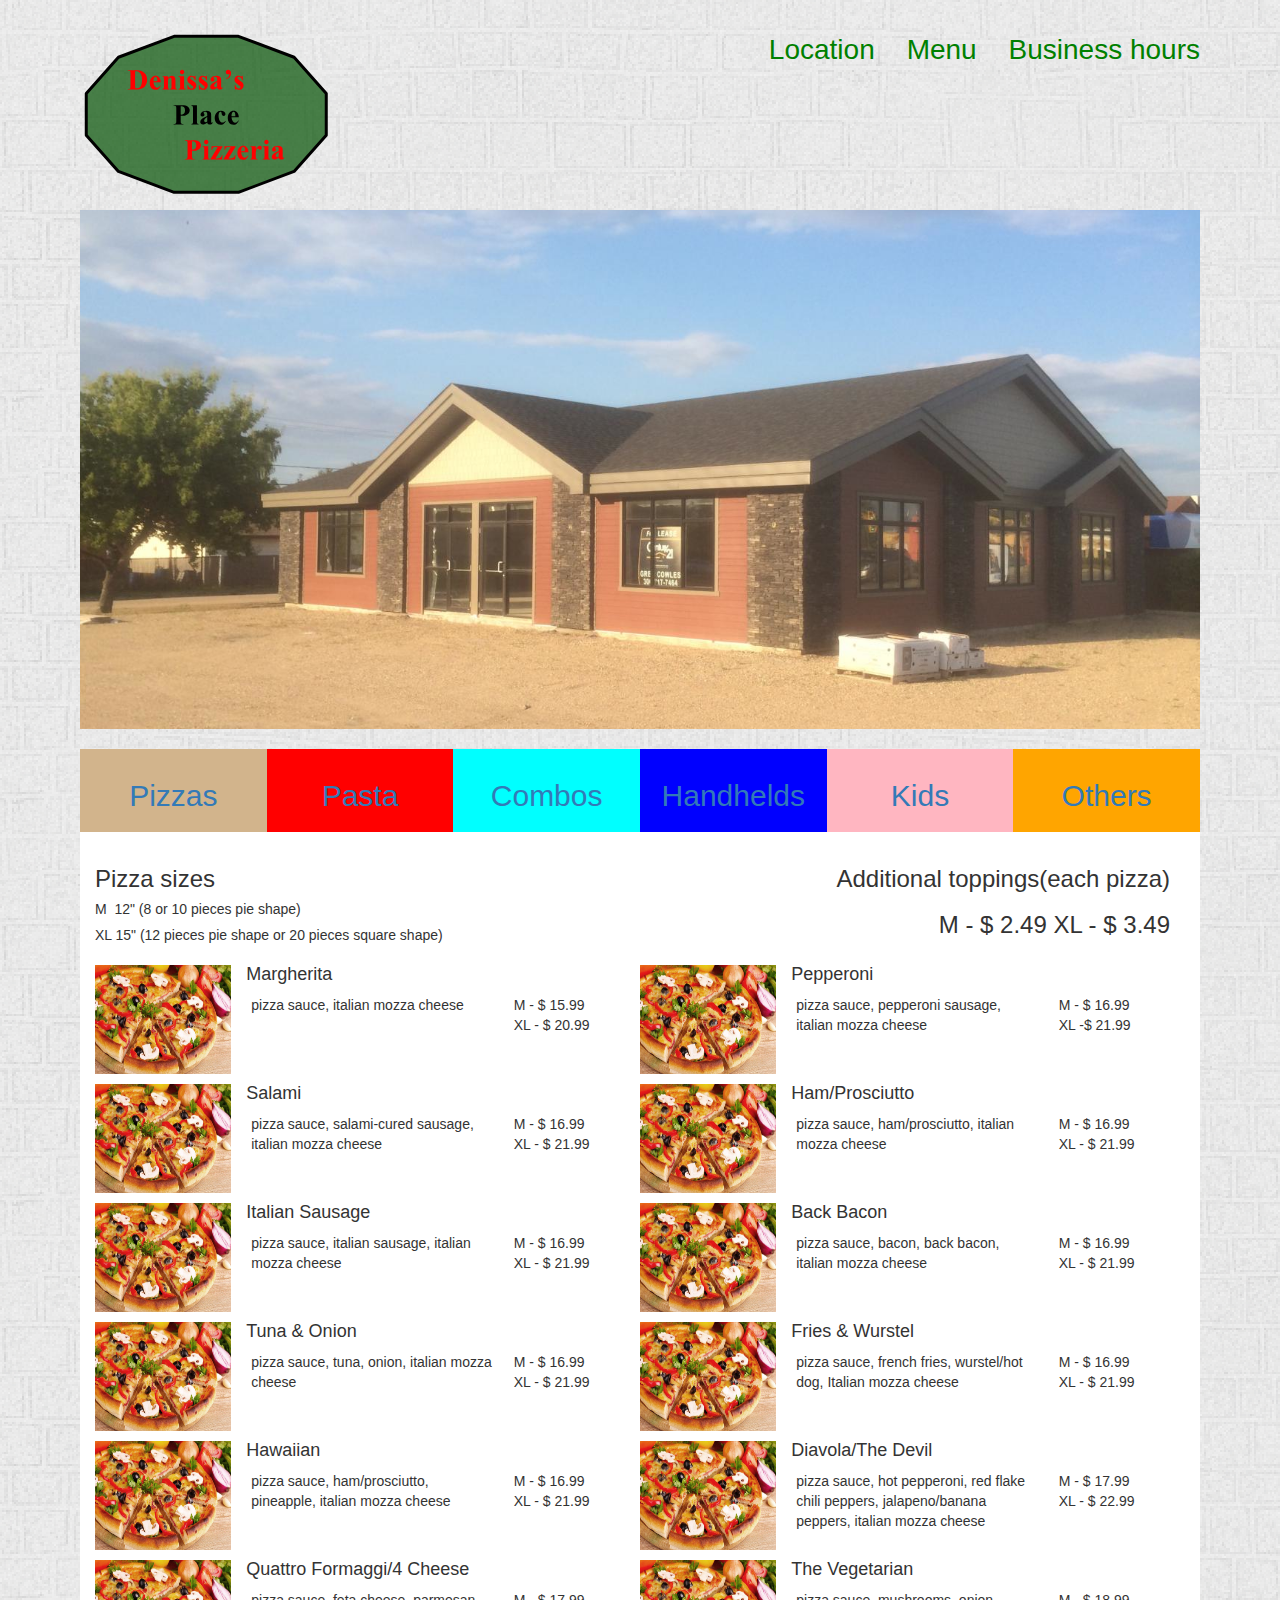
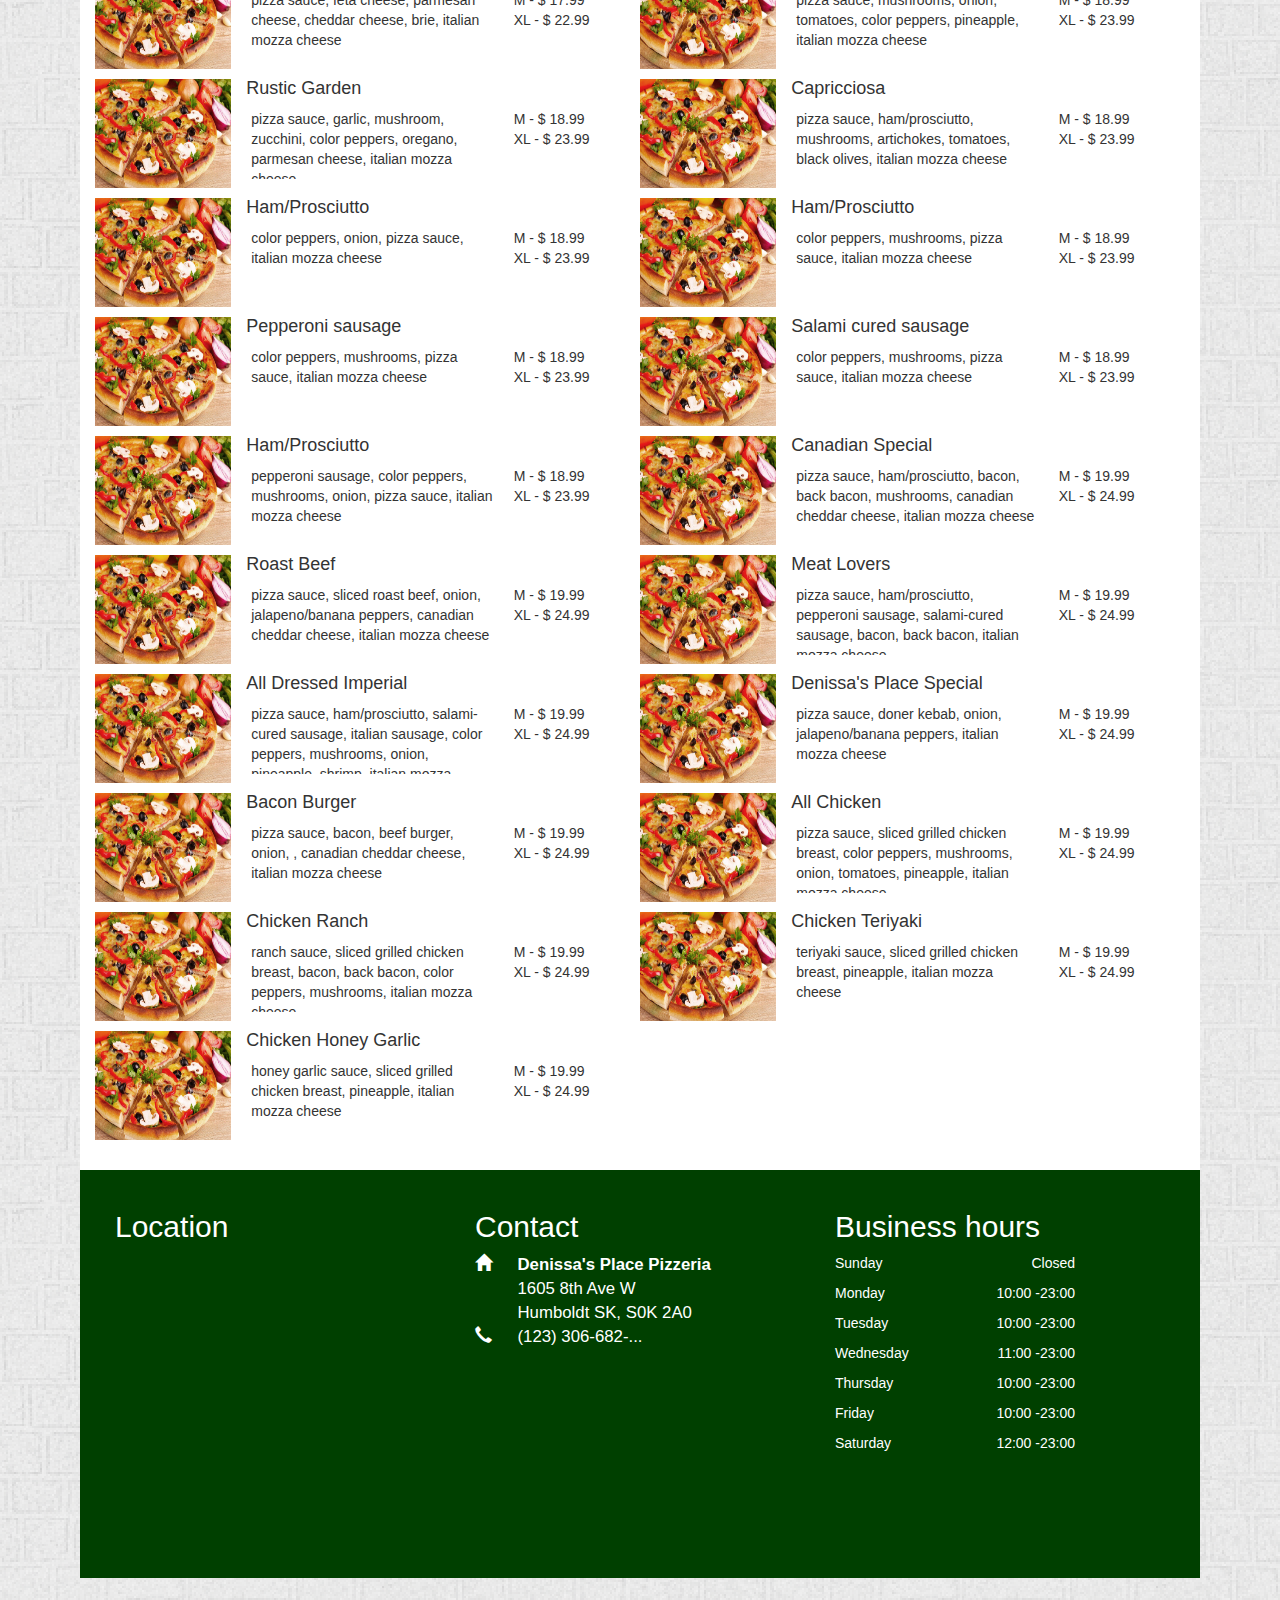
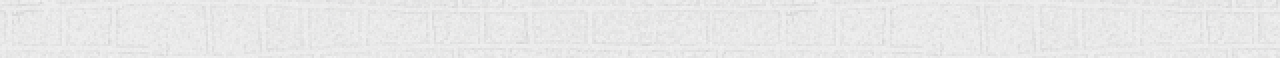
<file: index.html>
<!DOCTYPE html>
<html>
<head>
  <title>Denissa's Pizzeria</title>
  <!-- Latest compiled and minified CSS -->
  <link rel="stylesheet" href="https://maxcdn.bootstrapcdn.com/bootstrap/3.3.1/css/bootstrap.min.css">

  <link rel="stylesheet" type="text/css" href="style.css">

</head>
<body>
  <header>
    <img src="logo.svg">
    <ul>
      <li>
        <a href="#location">Location</a>
      </li>
      <li>
        <a href="#menu">Menu</a>
      </li>
      <li>
        <a href="#hours">Business hours</a>
      </li>
    </ul>
    <img class="main" src='restaurant.png'></img>
  </header>
      <a name='menu'></a>

  <div class='menu-panel' role="tabpanel">

      <!-- Nav tabs -->
      <ul class="nav nav-tabs row" role="tablist">
        <li id='pizza-tab' class='col-md-2' role="presentation" class="active">
          <a href="#pizza" aria-controls="pizza" role="tab" data-toggle="tab">
            <h2>Pizzas</h2>
          </a>
        </li>
        <li id='pasta-tab' class='col-md-2' role="presentation">
          <a href="#pasta" aria-controls="pasta" role="tab" data-toggle="tab">
            <h2>Pasta</h2>
          </a>
        </li>
        <li id='combo-tab' class='col-md-2' role="presentation">
          <a href="#combos" aria-controls="combos" role="tab" data-toggle="tab">
            <h2>Combos</h2>
          </a>
        </li>
        <li id='burger-tab' class='col-md-2' role="presentation">
          <a href="#burgers" aria-controls="burgers" role="tab" data-toggle="tab">
            <h2>Handhelds</h2>
          </a>
        </li>
        <li id='kids-tab' class='col-md-2' role="presentation">
          <a href="#kids" aria-controls="kids" role="tab" data-toggle="tab">
            <h2>Kids</h2>
          </a>
        </li>
        <li id='others-tab' class='col-md-2' role="presentation">
          <a href="#others" aria-controls="others" role="tab" data-toggle="tab">
            <h2>Others</h2>
          </a>
        </li>
      </ul>

      <!-- Tab panes -->
      <div class="tab-content row">
        <div role="tabpanel" class="tab-pane active" id="pizza">
          <div class="col-md-6">
            <h3 class='pizza-size'>Pizza sizes</h3>
            <h5>M&nbsp; 12" (8 or 10 pieces pie shape)</h5>
            <h5>XL 15" (12 pieces pie shape or 20 pieces square shape)</h5>
          </div>
          <div class="col-md-6 toppings-extra">

            <div class="food-description col-md-9 col-md-offset-3">
              <h3>Additional toppings(each pizza)</h3>
              <h3> M - $ 2.49 XL - $ 3.49</h3>
            </div>
          </div>

          <div class="col-md-6">
            <img class='list-food-img col-md-3' src="pizza.jpeg">
            <div class="food-description col-md-9">
              <h4>Margherita </h4>
                <p class="ingredients col-md-8">pizza sauce, italian mozza cheese</p>
              <p class='prices col-md-4'>M - $ 15.99<br /> XL - $ 20.99</p>
            </div>
          </div>
          <div class="col-md-6">
            <img class='list-food-img col-md-3' src="pizza.jpeg">
            <div class="food-description col-md-9">
              <h4>Pepperoni </h4>
                <p class="ingredients col-md-8">pizza sauce, pepperoni sausage, italian mozza cheese</p>
                <p class='prices col-md-4'>M - $ 16.99<br />XL -$ 21.99</p>
            </div>
          </div>
          <div class="col-md-6">
            <img class='list-food-img col-md-3' src="pizza.jpeg">
            <div class="food-description col-md-9">
              <h4>Salami </h4>
                <p class="ingredients col-md-8">pizza sauce, salami-cured sausage, italian mozza cheese</p>
                <p class='prices col-md-4'>M - $ 16.99<br /> XL - $ 21.99</p>
            </div>
          </div>
          <div class="col-md-6">
            <img class='list-food-img col-md-3' src="pizza.jpeg">
            <div class="food-description col-md-9">
              <h4>Ham/Prosciutto </h4>
                <p class="ingredients col-md-8">pizza sauce, ham/prosciutto, italian mozza cheese</p>
                <p class='prices col-md-4'>M - $ 16.99<br /> XL - $ 21.99</p>
            </div>
          </div>
          <div class="col-md-6">
            <img class='list-food-img col-md-3' src="pizza.jpeg">
            <div class="food-description col-md-9">
              <h4>Italian Sausage </h4>
                <p class="ingredients col-md-8">pizza sauce, italian sausage, italian mozza cheese</p>
                <p class='prices col-md-4'>M - $ 16.99<br /> XL - $ 21.99</p>
            </div>
          </div>
          <div class="col-md-6">
            <img class='list-food-img col-md-3' src="pizza.jpeg">
            <div class="food-description col-md-9">
              <h4>Back Bacon </h4>
                <p class="ingredients col-md-8">pizza sauce, bacon, back bacon, italian mozza cheese</p>
                <p class='prices col-md-4'>M - $ 16.99<br /> XL - $ 21.99</p>
            </div>
          </div>
          <div class="col-md-6">
            <img class='list-food-img col-md-3' src="pizza.jpeg">
            <div class="food-description col-md-9">
              <h4>Tuna & Onion </h4>
                <p class="ingredients col-md-8">pizza sauce, tuna, onion, italian mozza cheese</p>
                <p class='prices col-md-4'>M - $ 16.99<br /> XL - $ 21.99</p>
            </div>
          </div>
          <div class="col-md-6">
            <img class='list-food-img col-md-3' src="pizza.jpeg">
            <div class="food-description col-md-9">
              <h4>Fries & Wurstel </h4>
                <p class="ingredients col-md-8">pizza sauce, french fries, wurstel/hot dog, Italian mozza cheese</p>
                <p class='prices col-md-4'>M - $ 16.99<br /> XL - $ 21.99</p>
            </div>
          </div>
          <div class="col-md-6">
            <img class='list-food-img col-md-3' src="pizza.jpeg">
            <div class="food-description col-md-9">
              <h4>Hawaiian </h4>
                <p class="ingredients col-md-8">pizza sauce, ham/prosciutto, pineapple, italian mozza cheese</p>
                <p class='prices col-md-4'>M - $ 16.99<br /> XL - $ 21.99</p>
            </div>
          </div>
          <div class="col-md-6">
            <img class='list-food-img col-md-3' src="pizza.jpeg">
            <div class="food-description col-md-9">
              <h4>Diavola/The Devil </h4>
                <p class="ingredients col-md-8">pizza sauce, hot pepperoni, red flake chili peppers, jalapeno/banana peppers, italian mozza cheese</p>
                <p class='prices col-md-4'>M - $ 17.99<br /> XL - $ 22.99</p>
            </div>
          </div>
          <div class="col-md-6">
            <img class='list-food-img col-md-3' src="pizza.jpeg">
            <div class="food-description col-md-9">
              <h4>Quattro Formaggi/4 Cheese </h4>
                <p class="ingredients col-md-8">pizza sauce, feta cheese, parmesan cheese, cheddar cheese, brie, italian mozza cheese</p>
                <p class='prices col-md-4'>M - $ 17.99<br /> XL - $ 22.99</p>
            </div>
          </div>
          <div class="col-md-6">
            <img class='list-food-img col-md-3' src="pizza.jpeg">
            <div class="food-description col-md-9">
              <h4>The Vegetarian </h4>
                <p class="ingredients col-md-8">pizza sauce, mushrooms, onion, tomatoes, color peppers, pineapple, italian mozza cheese</p>
                <p class='prices col-md-4'>M - $ 18.99<br /> XL - $ 23.99</p>
            </div>
          </div>
          <div class="col-md-6">
            <img class='list-food-img col-md-3' src="pizza.jpeg">
            <div class="food-description col-md-9">
              <h4>Rustic Garden </h4>
                <p class="ingredients col-md-8">pizza sauce, garlic, mushroom, zucchini, color peppers, oregano, parmesan cheese, italian mozza cheese</p>
                <p class='prices col-md-4'>M - $ 18.99<br /> XL - $ 23.99</p>
            </div>
          </div>
          <div class="col-md-6">
            <img class='list-food-img col-md-3' src="pizza.jpeg">
            <div class="food-description col-md-9">
              <h4>Capricciosa </h4>
                <p class="ingredients col-md-8">pizza sauce, ham/prosciutto, mushrooms, artichokes, tomatoes, black olives, italian mozza cheese</p>
                <p class='prices col-md-4'>M - $ 18.99<br /> XL - $ 23.99</p>
            </div>
          </div>
          <div class="col-md-6">
            <img class='list-food-img col-md-3' src="pizza.jpeg">
            <div class="food-description col-md-9">
              <h4>Ham/Prosciutto </h4>
              <p class="ingredients col-md-8"> color peppers, onion, pizza sauce, italian mozza cheese</p>
                <p class='prices col-md-4'>M - $ 18.99<br /> XL - $ 23.99</p>
            </div>
          </div>
          <div class="col-md-6">
            <img class='list-food-img col-md-3' src="pizza.jpeg">
            <div class="food-description col-md-9">
              <h4>Ham/Prosciutto</h4>
                <p class="ingredients col-md-8"> color peppers, mushrooms, pizza sauce, italian mozza cheese</p>
                <p class='prices col-md-4'>M - $ 18.99<br /> XL - $ 23.99</p>
            </div>
          </div>
          <div class="col-md-6">
            <img class='list-food-img col-md-3' src="pizza.jpeg">
            <div class="food-description col-md-9">
              <h4>Pepperoni sausage</h4>
                <p class="ingredients col-md-8"> color peppers, mushrooms, pizza sauce, italian mozza cheese</p>
                <p class='prices col-md-4'>M - $ 18.99<br /> XL - $ 23.99</p>
            </div>
          </div>
          <div class="col-md-6">
            <img class='list-food-img col-md-3' src="pizza.jpeg">
            <div class="food-description col-md-9">
              <h4>Salami cured sausage</h4>
                <p class="ingredients col-md-8"> color peppers, mushrooms, pizza sauce, italian mozza cheese</p>
                <p class='prices col-md-4'>M - $ 18.99<br /> XL - $ 23.99</p>
            </div>
          </div>
          <div class="col-md-6">
            <img class='list-food-img col-md-3' src="pizza.jpeg">
            <div class="food-description col-md-9">
              <h4>Ham/Prosciutto</h4>
                <p class="ingredients col-md-8"> pepperoni sausage, color peppers, mushrooms, onion, pizza sauce, italian mozza cheese</p>
                <p class='prices col-md-4'>M - $ 18.99<br /> XL - $ 23.99</p>
            </div>
          </div>
          <div class="col-md-6">
            <img class='list-food-img col-md-3' src="pizza.jpeg">
            <div class="food-description col-md-9">
              <h4>Canadian Special </h4>
                <p class="ingredients col-md-8">pizza sauce, ham/prosciutto, bacon, back bacon, mushrooms, canadian cheddar cheese, italian mozza cheese</p>
                <p class='prices col-md-4'>M - $ 19.99<br /> XL - $ 24.99</p>
            </div>
          </div>
          <div class="col-md-6">
            <img class='list-food-img col-md-3' src="pizza.jpeg">
            <div class="food-description col-md-9">
              <h4>Roast Beef </h4>
                <p class="ingredients col-md-8">pizza sauce, sliced roast beef, onion, jalapeno/banana peppers, canadian cheddar cheese, italian mozza cheese</p>
                <p class='prices col-md-4'>M - $ 19.99<br /> XL - $ 24.99</p>
            </div>
          </div>
          <div class="col-md-6">
            <img class='list-food-img col-md-3' src="pizza.jpeg">
            <div class="food-description col-md-9">
              <h4>Meat Lovers </h4>
                <p class="ingredients col-md-8">pizza sauce, ham/prosciutto, pepperoni sausage, salami-cured sausage, bacon, back bacon, italian mozza cheese</p>
                <p class='prices col-md-4'>M - $ 19.99<br /> XL - $ 24.99</p>
            </div>
          </div>
          <div class="col-md-6">
            <img class='list-food-img col-md-3' src="pizza.jpeg">
            <div class="food-description col-md-9">
              <h4>All Dressed Imperial </h4>
                <p class="ingredients col-md-8">pizza sauce, ham/prosciutto, salami-cured sausage, italian sausage, color peppers, mushrooms, onion, pineapple, shrimp, italian mozza cheese</p>
                <p class='prices col-md-4'>M - $ 19.99<br /> XL - $ 24.99</p>
            </div>
          </div>
          <div class="col-md-6">
            <img class='list-food-img col-md-3' src="pizza.jpeg">
            <div class="food-description col-md-9">
              <h4>Denissa's Place Special </h4>
                <p class="ingredients col-md-8">pizza sauce, doner kebab, onion, jalapeno/banana peppers, italian mozza cheese</p>
                <p class='prices col-md-4'>M - $ 19.99<br /> XL - $ 24.99</p>
            </div>
          </div>
          <div class="col-md-6">
            <img class='list-food-img col-md-3' src="pizza.jpeg">
            <div class="food-description col-md-9">
              <h4>Bacon Burger </h4>
                <p class="ingredients col-md-8">pizza sauce, bacon, beef burger, onion, , canadian cheddar cheese, italian mozza cheese</p>
                <p class='prices col-md-4'>M - $ 19.99<br /> XL - $ 24.99</p>
            </div>
          </div>
          <div class="col-md-6">
            <img class='list-food-img col-md-3' src="pizza.jpeg">
            <div class="food-description col-md-9">
              <h4>All Chicken </h4>
                <p class="ingredients col-md-8">pizza sauce, sliced grilled chicken breast, color peppers, mushrooms, onion, tomatoes, pineapple, italian mozza cheese</p>
                <p class='prices col-md-4'>M - $ 19.99<br /> XL - $ 24.99</p>
            </div>
          </div>
          <div class="col-md-6">
            <img class='list-food-img col-md-3' src="pizza.jpeg">
            <div class="food-description col-md-9">
              <h4>Chicken Ranch </h4>
                <p class="ingredients col-md-8">ranch sauce, sliced grilled chicken breast, bacon, back bacon, color peppers, mushrooms, italian mozza cheese</p>
                <p class='prices col-md-4'>M - $ 19.99<br /> XL - $ 24.99</p>
            </div>
          </div>
          <div class="col-md-6">
            <img class='list-food-img col-md-3' src="pizza.jpeg">
            <div class="food-description col-md-9">
              <h4>Chicken Teriyaki </h4>
                <p class="ingredients col-md-8">teriyaki sauce, sliced grilled chicken breast, pineapple, italian mozza cheese</p>
                <p class='prices col-md-4'>M - $ 19.99<br /> XL - $ 24.99</p>
            </div>
          </div>
          <div class="col-md-6">
            <img class='list-food-img col-md-3' src="pizza.jpeg">
            <div class="food-description col-md-9">
              <h4>Chicken Honey Garlic </h4>
                <p class="ingredients col-md-8">honey garlic sauce, sliced grilled chicken breast, pineapple, italian mozza cheese</p>
                <p class='prices col-md-4'>M - $ 19.99<br /> XL - $ 24.99</p>
            </div>
          </div>
        </div>



        <div role="tabpanel" class="tab-pane no-columns" id="pasta">
          <div class="col-md-6">
            <h3 class='pizza-size'>Pasta sizes</h3>
            <h5>S for 1/2 people served with one garlic toast</h5>
            <h5>M for 2/4 people served with two garlic toasts</h5>
            <h5>L for 4/6 people served with four garlic toasts</h5>
          </div>
          <div class="col-md-6 toppings-extra">

            <div class="food-description col-md-9 col-md-offset-3">
              <h3>Optional topping chicken or shrimp:</h3>
              <h3>  S - $ 2.00     M - $ 3.00     L - $ 4.00</h3>
            </div>
          </div>
          <div class="col-md-12">
            <img class='list-food-img col-md-3' src="pizza2.jpeg">
            <div class="food-description col-md-9">
              <h4>Lasagna with Meat/Tomatoes Sauce  </h4>
              <p class="ingredients col-md-8">italian fresh lasagna noodle served with meat or tomatoes sauce, baked in the oven with italian mozza cheese</p>
              <p class='prices col-md-4'>S - $ 10.99<br/>M - $ 15.99<br/>L - $ 24.99</p>
            </div>
          </div>
          <div class="col-md-12">
            <img class='list-food-img col-md-3' src="pizza2.jpeg">
            <div class="food-description col-md-9">
              <h4>Spasagna with Meat/Tomatoes Sauce </h4>
              <p class="ingredients col-md-8">italian spaghetti noodle served with meat or tomatoes sauce, baked in the oven with italian mozza cheese</p>
              <p class='prices col-md-4'>S - $ 10.99<br/>M - $ 15.99<br/>L - $ 24.99</p>
            </div>
          </div>
          <div class="col-md-12">
            <img class='list-food-img col-md-3' src="pizza2.jpeg">
            <div class="food-description col-md-9">
              <h4>Lasagna a la Bolognese </h4>
              <p class="ingredients col-md-8">italian fresh noodle served with meat sauce a la Bolognese, baked in the oven with italian mozza cheese</p>
              <p class='prices col-md-4'>S - $ 12.99<br/>M - $ 17.99<br/>L - $ 26.99</p>
            </div>
          </div>
          <div class="col-md-12">
            <img class='list-food-img col-md-3' src="pizza2.jpeg">
            <div class="food-description col-md-9">
              <h4>Spaghetti a la Bolognese  </h4>
              <p class="ingredients col-md-8">italian spaghetti noodle served with meat sauce a la Bolognese, topped with parmesan cheese</p>
              <p class='prices col-md-4'>S - $ 11.99<br/>M - $ 16.99<br/>L - $ 25.99</p>
            </div>
          </div>
          <div class="col-md-12">
            <img class='list-food-img col-md-3' src="pizza2.jpeg">
            <div class="food-description col-md-9">
              <h4>Fettuccine Alfredo  </h4>
              <p class="ingredients col-md-8">italian fresh fettuccine noodle served with a creamy Alfredo sauce and topped with parmesan cheese</p>
              <p class='prices col-md-4'>S - $ 12.99<br/>M - $ 17.99<br/>L - $ 26.99</p>
            </div>
          </div>
        </div>
        <div role="tabpanel" class="tab-pane no-columns" id="combos">
          <div class="col-md-12">
            <img class='list-food-img col-md-3' src="combo.jpeg">
            <div class="food-description col-md-9">
              <h4>Combo # 1 (Dry ribs & Chicken Finger dinner) - for 1/2 people - $ 18.99</h4>
              <p class="ingredients col-md-8">
                1 lb Boneless Dry Ribs<br/>
                3 pc Chicken Fingers<br/>
                French Fries<br/>
                2 pc of Dipping Sauce
              </p>
            </div>
          </div>
          <div class="col-md-12">
            <img class='list-food-img col-md-3' src="combo.jpeg">
            <div class="food-description col-md-9">
              <h4>Combo # 2 (Lasagna/Spasagna Combo) - for 2/3 people - $ 20.99</h4>
              <p class="ingredients col-md-8">
                1 Medium size Lasagna/Spasagna with Meat/Tomatoes Sauce<br/>
                1 Medium size Caesar/Garden Salad<br/>
                4 pc of Garlic Toast
              </p>
            </div>
          </div>

          <div class="col-md-12">
            <img class='list-food-img col-md-3' src="combo.jpeg">
            <div class="food-description col-md-9">
              <h4>Combo # 3 (Family Combo) - for 4 people - $ 35.99</h4>
              <p class="ingredients col-md-8">
                M Pizza of your choice<br/>
                1 Medium Lasagna/Spasagna with Meat/Tomatoes Sauce<br/>
                1 lb Boneless Dry Ribs<br/>
                4 pc of Garlic Toast
              </p>
            </div>
          </div>
          <div class="col-md-12">
            <img class='list-food-img col-md-3' src="combo.jpeg">
            <div class="food-description col-md-9">
              <h4>Combo # 4 (Blowout Combo) – for 4/6 people - $ 39.99</h4>
              <p class="ingredients col-md-8">
                1 Tray with Doner Kebab<br/>
                1 lb Boneless Dry Ribs<br/>
                6 pc of Chicken Finger<br/>
                6 pc of Chicken Wings<br/>
                6 pc of Chicken Nuggets<br/>
                Pop-corn Chicken<br/>
                French Fries<br/>
                Onion Rings<br/>
                Variety of Dipping Sauces
              </p>
            </div>
          </div>
        </div>
        <div role="tabpanel" class="tab-pane" id="burgers">
          <h4>BURGERS (all burgers are 100% pure beef in a fresh bun, our special sauce and served with french fries) - $ 11.99</h4>
          <div class="col-md-6">
            <img class='list-food-img col-md-3' src="burger.jpeg">
            <div class="food-description col-md-9">
              <h4>Denissa's Burger </h4>
              <p class="ingredients col-md-8">beef burger, doner kebab, grilled jalapeno, onion, melted cheddar cheese, lettuce, tomatoes, pickles</p>
            </div>
          </div>
          <div class="col-md-6">
            <img class='list-food-img col-md-3' src="burger.jpeg">
            <div class="food-description col-md-9">
              <h4>Bacon Cheese Burger </h4>
              <p class="ingredients col-md-8">beef burger, bacon, melted canadian cheddar cheese, lettuce, tomatoes</p>
            </div>
          </div>
          <div class="col-md-6">
            <img class='list-food-img col-md-3' src="burger.jpeg">
            <div class="food-description col-md-9">
              <h4>Mushroom Burger </h4>
              <p class="ingredients col-md-8">beef burger, bacon, grilled mushrooms, onion, melted canadian cheddar cheese, lettuce, tomatoes</p>
            </div>
          </div>
          <div class="col-md-6">
            <img class='list-food-img col-md-3' src="burger.jpeg">
            <div class="food-description col-md-9">
              <h4>Hawaiian Burger </h4>
              <p class="ingredients col-md-8">beef burger, caramelized pineapple, onion, melted canadian cheddar cheese, lettuce, tomatoes</p>
            </div>
          </div>
          <div class="col-md-6">
            <img class='list-food-img col-md-3' src="burger.jpeg">
            <div class="food-description col-md-9">
              <h4>Chicken Burger </h4>
              <p class="ingredients col-md-8">grilled chicken fillet, bacon, onion, melted italian mozza cheese, lettuce, tomatoes</p>
            </div>
          </div>
          <div class='col-md-12'>&nbsp;</div>

          <h4 class='col-md-12'>SUBS (all subs are served with french fries) - $ 12.49</h4>
          <div class="col-md-6">
            <img class='list-food-img col-md-3' src="sub.jpeg">
            <div class="food-description col-md-9">
              <h4>Denissa's Sub </h4>
              <p class="ingredients col-md-8">doner kebab, la bomba/the bomb sauce, tomatoes, cabbage salad, tzatziki sauce</p>
            </div>
          </div>
          <div class="col-md-6">
            <img class='list-food-img col-md-3' src="sub.jpeg">
            <div class="food-description col-md-9">
              <h4>Smokies Sausage Sub </h4>
              <p class="ingredients col-md-8">grilled smokies sausage, canadian cheddar cheese, lettuce</p>
            </div>
          </div>
          <div class="col-md-6">
            <img class='list-food-img col-md-3' src="sub.jpeg">
            <div class="food-description col-md-9">
              <h4>Chicken Sub </h4>
              <p class="ingredients col-md-8">grilled chichen fillet, hot mayo, melted italian mozza cheese, fresh cucumber, lettuce</p>
            </div>
          </div>
          <div class="col-md-6">
            <img class='list-food-img col-md-3' src="sub.jpeg">
            <div class="food-description col-md-9">
              <h4>Roast Beef Baked Sub </h4>
              <p class="ingredients col-md-8">sliced roast beef, garlic butter, onion, melted italian mozza cheese</p>
            </div>
          </div>
          <div class="col-md-6">
            <img class='list-food-img col-md-3' src="sub.jpeg">
            <div class="food-description col-md-9">
              <h4>Meat Lovers Baked Sub </h4>
              <p class="ingredients col-md-8">ham/prosciutto, pepperoni, salami, pizza sauce, italian mozza cheese</p>
            </div>
          </div>

          <h4 class='col-md-12'>SANDWICHES (served between two slices of fresh bread) - $ 7.99</h4>
          <div class="col-md-6">
            <img class='list-food-img col-md-3' src="kids.jpeg">
            <div class="food-description col-md-9">
              <h4>Denissa's Signature </h4>
              <p class="ingredients col-md-8">ham/prosciutto, mortadella, genoa salami, provolone cheese, signature sauce</p>
            </div>
          </div>
          <div class="col-md-6">
            <img class='list-food-img col-md-3' src="kids.jpeg">
            <div class="food-description col-md-9">
              <h4>Roast Beef </h4>
              <p class="ingredients col-md-8">sliced roast beef, provolone cheese, signature sauce</p>
            </div>
          </div>
        </div>
        <div role="tabpanel" class="tab-pane no-columns" id="kids">
          <h4>KIDS MENU - $ 7.99</h4>
          <h4>
            <ol>
              <li>Chicken Nuggets & French Fries</li>
              <li>Pop-corn Chicken & French Fries</li>
              <li>Grilled Cheese Toast & French Fries</li>
              <li>Cheeseburger & French Fries</li>
              <li>Spaghetti with Meat/Tomatoes Sauce</li>
            </ol>
          </h4>






        </div>
        <div role="tabpanel" class="tab-pane no-columns" id="others">
          <h4>Side orders</h4>
          <h4>
            <ol>
              <li>Gravy - $ 0.99</li>
              <li>Garlic Toast - $ 0.99</li>
              <li>Cheese Toast - $ 3.49</li>
              <li>French Fries medium - $ 3.49</li>
              <li>French Fries large - $ 6.49</li>
              <li>Onion Rings medium - $ 6.49</li>
              <li>Garlic Bread Twist medium - $ 7.99</li>
              <li>Poutine medium - $ 6.49</li>
              <li>Poutine large - $ 8.49</li>
              <li>Boneless Dry Ribs one lb  - $ 13.99</li>
              <li>Chicken wings one lb - $ 13.99 (sweet and spice bbq sauce, honey garlic, buffalo, mediterranean, lemon pepper, seasoning salt, ...)</li>
            </ol>
          </h4>
        </div>
      </div>

    </div>


  <footer class='row'>
    <div class='col-md-4'>
      <a name='location'></a>
      <h2>Location</h2>
      <div class="google-map">
        <iframe src="https://www.google.com/maps/embed?pb=!1m18!1m12!1m3!1d19562.353109398933!2d-105.12118004999998!3d52.201702049999994!2m3!1f0!2f0!3f0!3m2!1i1024!2i768!4f13.1!3m3!1m2!1s0x53031b805bb90db7%3A0x3130d6a1fa2350b9!2sHumboldt%2C+SK+S0K%2C+Canada!5e0!3m2!1sen!2suk!4v1417983929002" width="100%" height="300" frameborder="0" style="border:0"></iframe>
      </div>
    </div>
    <div class='contact col-md-4'>
      <a name='contact'></a>
      <h2>Contact</h2>


      <div class='col-md-1 icons'>
        <span class="glyphicon glyphicon-home" data-unicode="e021"></span>
        <br/>
        <br/>
        <br/>
        <span class="glyphicon glyphicon-earphone" data-unicode="e182"></span>

      </div>
      <div class='col-md-11'>
        <address>
          <strong>Denissa's Place Pizzeria</strong><br>
          1605 8th Ave W<br>
          Humboldt SK, S0K 2A0<br>
          (123) 306-682-...
        </address>

      </div>

    </div>
    <div class="col-md-3">
      <a name='hours'></a>
      <h2>Business hours</h2>
      <p><span class="days">Sunday</span><span class="hours pull-right">Closed</span></p>
      <p><span class="days">Monday</span><span class="hours pull-right">10:00 -23:00</span></p>
      <p><span class="days">Tuesday</span><span class="hours pull-right">10:00 -23:00</span></p>
      <p><span class="days">Wednesday</span><span class="hours pull-right">11:00 -23:00</span></p>
      <p><span class="days">Thursday</span><span class="hours pull-right">10:00 -23:00</span></p>
      <p><span class="days">Friday</span><span class="hours pull-right">10:00 -23:00</span></p>
      <p><span class="days">Saturday</span><span class="hours pull-right">12:00 -23:00</span></p>
    </div>
  </footer>
  <!-- jQuery (necessary for Bootstrap's JavaScript plugins) -->
  <script src="https://ajax.googleapis.com/ajax/libs/jquery/1.11.1/jquery.min.js"></script>
  <!-- Latest compiled and minified JavaScript -->
  <script src="https://maxcdn.bootstrapcdn.com/bootstrap/3.3.1/js/bootstrap.min.js"></script>
  <!-- DataTables CSS -->
  <link rel="stylesheet" type="text/css" href="https://cdn.datatables.net/1.10.4/css/jquery.dataTables.css">

  <!-- DataTables -->
  <script type="text/javascript" charset="utf8" src="https://cdn.datatables.net/1.10.4/js/jquery.dataTables.js"></script>

</body>
</html>
</file>
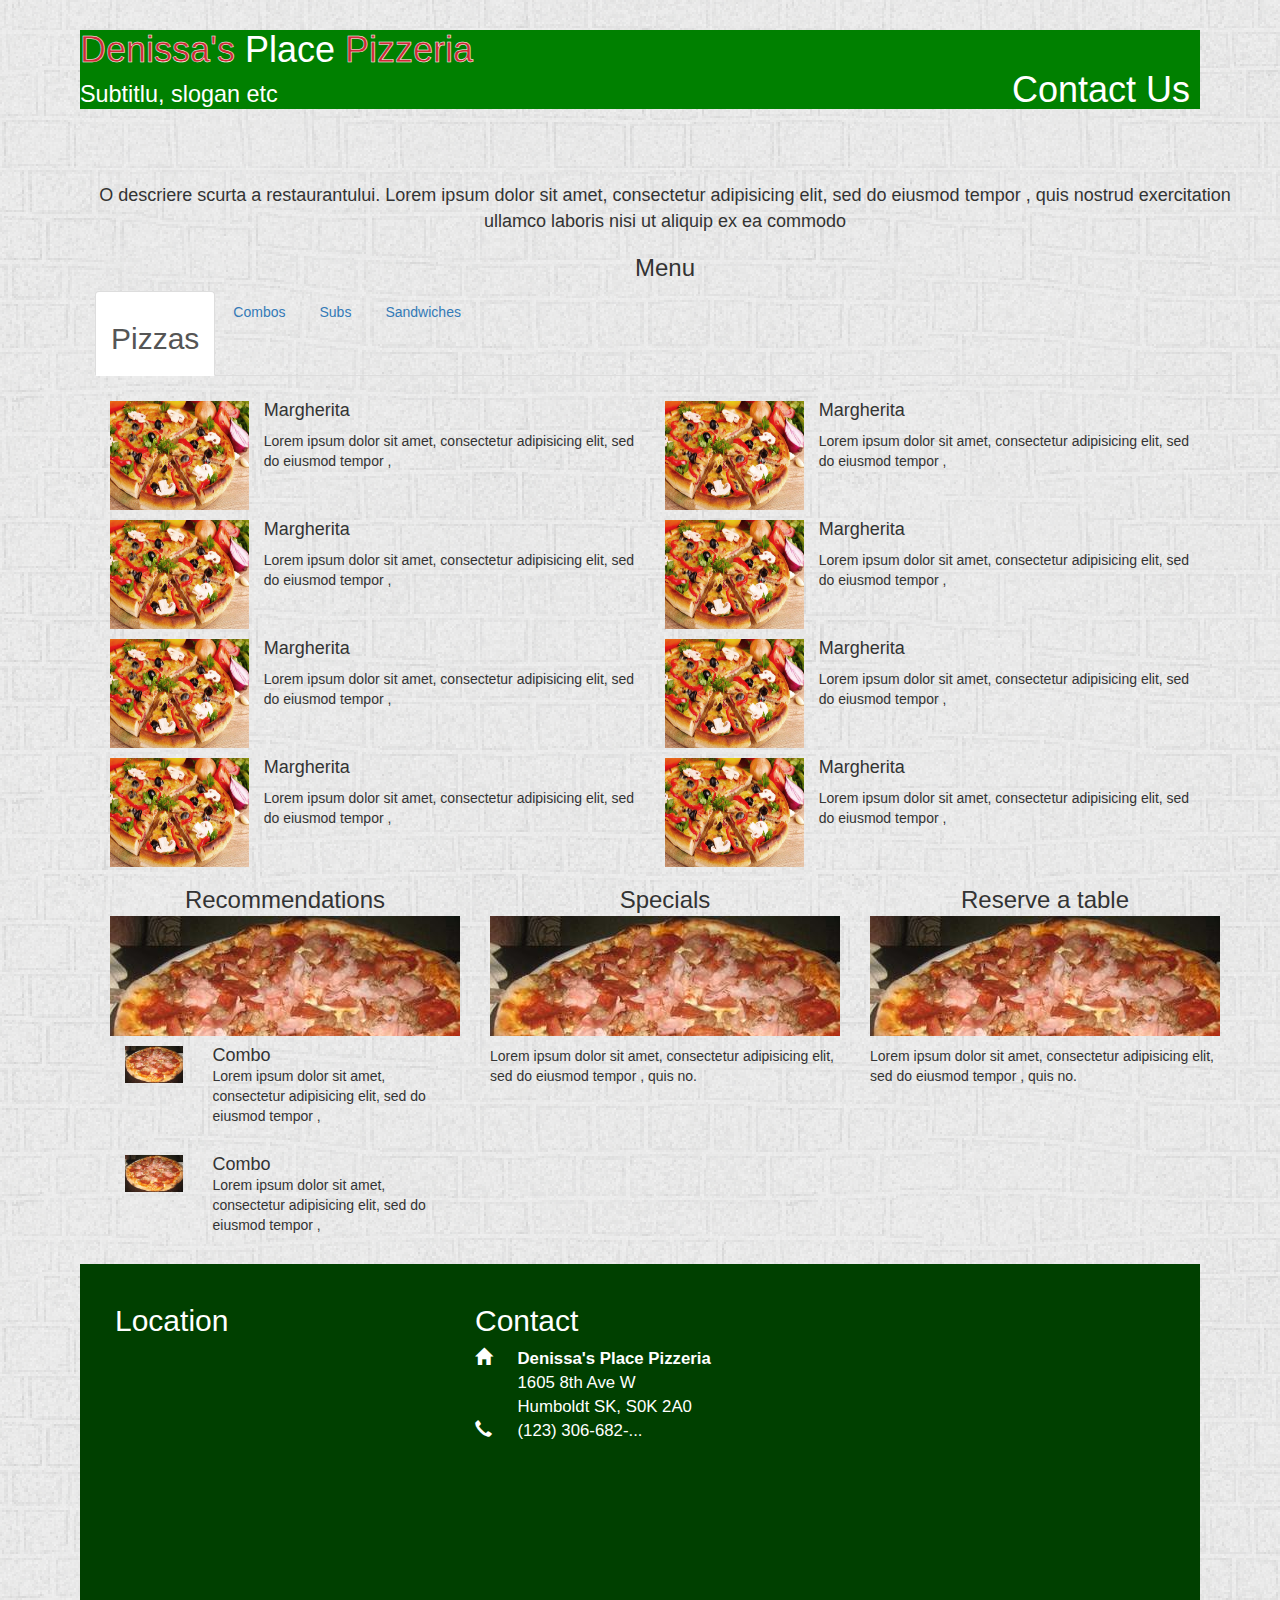
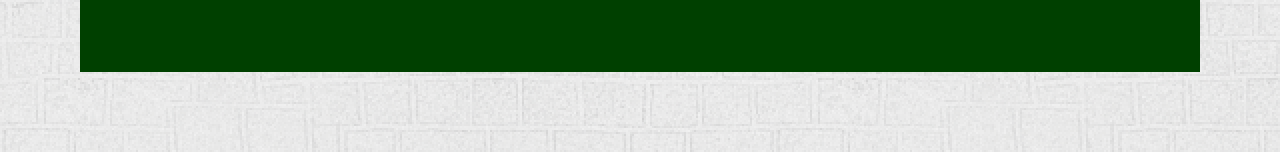
<file: index-old.html>
<!DOCTYPE html>
<html>
<head>
  <title>Denissa's Pizzeria</title>
  <!-- Latest compiled and minified CSS -->
  <link rel="stylesheet" href="https://maxcdn.bootstrapcdn.com/bootstrap/3.3.1/css/bootstrap.min.css">

  <link rel="stylesheet" type="text/css" href="style.css">

</head>
<body>
  <header>
    <h1 class='page-header'>
      <span class="red">Denissa's</span>
      <span class="white">Place</span>
      <span class="red">Pizzeria</span>
      <br/>
      <small class='white'>Subtitlu, slogan etc</small>
      <div class="links">
        <a href="#contact">Contact Us</a>
      </div>
    </h1>
  </header>
  <div class="container">
    <div class="call-to-arms">
      O descriere scurta a restaurantului. Lorem ipsum dolor sit amet, consectetur adipisicing elit, sed do eiusmod
      tempor ,
      quis nostrud exercitation ullamco laboris nisi ut aliquip ex ea commodo
    </div>

    <h3>Menu</h3>

    <div role="tabpanel">

      <!-- Nav tabs -->
      <ul class="nav nav-tabs" role="tablist">
        <li role="presentation" class="active">
          <a href="#home" aria-controls="home" role="tab" data-toggle="tab">
            <h2>Pizzas</h2>
          </a>
        </li>
        <li role="presentation"><a href="#profile" aria-controls="profile" role="tab" data-toggle="tab">Combos</a></li>
        <li role="presentation"><a href="#messages" aria-controls="messages" role="tab" data-toggle="tab">Subs</a></li>
        <li role="presentation"><a href="#settings" aria-controls="settings" role="tab" data-toggle="tab">Sandwiches</a></li>
      </ul>

      <!-- Tab panes -->
      <div class="tab-content">
        <div role="tabpanel" class="tab-pane active" id="home">
          <div class="col-md-6">
            <img class='list-food-img col-md-3' src="pizza.jpeg">
            <div class="food-description col-md-9">
              <h4>Margherita</h4>
              <p>Lorem ipsum dolor sit amet, consectetur adipisicing elit, sed do eiusmod
              tempor ,</p>
            </div>
          </div>
          <div class="col-md-6">
            <img class='list-food-img col-md-3' src="pizza.jpeg">
            <div class="food-description col-md-9">
              <h4>Margherita</h4>
              <p>Lorem ipsum dolor sit amet, consectetur adipisicing elit, sed do eiusmod
              tempor ,</p>
            </div>
          </div>
          <div class="col-md-6">
            <img class='list-food-img col-md-3' src="pizza.jpeg">
            <div class="food-description col-md-9">
              <h4>Margherita</h4>
              <p>Lorem ipsum dolor sit amet, consectetur adipisicing elit, sed do eiusmod
              tempor ,</p>
            </div>
          </div>
          <div class="col-md-6">
            <img class='list-food-img col-md-3' src="pizza.jpeg">
            <div class="food-description col-md-9">
              <h4>Margherita</h4>
              <p>Lorem ipsum dolor sit amet, consectetur adipisicing elit, sed do eiusmod
              tempor ,</p>
            </div>
          </div>
          <div class="col-md-6">
            <img class='list-food-img col-md-3' src="pizza.jpeg">
            <div class="food-description col-md-9">
              <h4>Margherita</h4>
              <p>Lorem ipsum dolor sit amet, consectetur adipisicing elit, sed do eiusmod
              tempor ,</p>
            </div>
          </div>
          <div class="col-md-6">
            <img class='list-food-img col-md-3' src="pizza.jpeg">
            <div class="food-description col-md-9">
              <h4>Margherita</h4>
              <p>Lorem ipsum dolor sit amet, consectetur adipisicing elit, sed do eiusmod
              tempor ,</p>
            </div>
          </div>
          <div class="col-md-6">
            <img class='list-food-img col-md-3' src="pizza.jpeg">
            <div class="food-description col-md-9">
              <h4>Margherita</h4>
              <p>Lorem ipsum dolor sit amet, consectetur adipisicing elit, sed do eiusmod
              tempor ,</p>
            </div>
          </div>
          <div class="col-md-6">
            <img class='list-food-img col-md-3' src="pizza.jpeg">
            <div class="food-description col-md-9">
              <h4>Margherita</h4>
              <p>Lorem ipsum dolor sit amet, consectetur adipisicing elit, sed do eiusmod
              tempor ,</p>
            </div>
          </div>
        </div>
        <div role="tabpanel" class="tab-pane" id="profile">
          <div class="col-md-6">
            <img class='list-food-img col-md-3' src="pizza2.jpeg">
            <div class="food-description col-md-9">
              <h4>Combo</h4>
              <p>Lorem ipsum dolor sit amet, consectetur adipisicing elit, sed do eiusmod
              tempor ,</p>
            </div>
          </div>
          <div class="col-md-6">
            <img class='list-food-img col-md-3' src="pizza2.jpeg">
            <div class="food-description col-md-9">
              <h4>Combo</h4>
              <p>Lorem ipsum dolor sit amet, consectetur adipisicing elit, sed do eiusmod
              tempor ,</p>
            </div>
          </div>
          <div class="col-md-6">
            <img class='list-food-img col-md-3' src="pizza2.jpeg">
            <div class="food-description col-md-9">
              <h4>Combo</h4>
              <p>Lorem ipsum dolor sit amet, consectetur adipisicing elit, sed do eiusmod
              tempor ,</p>
            </div>
          </div>
          <div class="col-md-6">
            <img class='list-food-img col-md-3' src="pizza2.jpeg">
            <div class="food-description col-md-9">
              <h4>Combo</h4>
              <p>Lorem ipsum dolor sit amet, consectetur adipisicing elit, sed do eiusmod
              tempor ,</p>
            </div>
          </div>
          <div class="col-md-6">
            <img class='list-food-img col-md-3' src="pizza2.jpeg">
            <div class="food-description col-md-9">
              <h4>Combo</h4>
              <p>Lorem ipsum dolor sit amet, consectetur adipisicing elit, sed do eiusmod
              tempor ,</p>
            </div>
          </div>
          <div class="col-md-6">
            <img class='list-food-img col-md-3' src="pizza2.jpeg">
            <div class="food-description col-md-9">
              <h4>Combo</h4>
              <p>Lorem ipsum dolor sit amet, consectetur adipisicing elit, sed do eiusmod
              tempor ,</p>
            </div>
          </div>
          <div class="col-md-6">
            <img class='list-food-img col-md-3' src="pizza2.jpeg">
            <div class="food-description col-md-9">
              <h4>Combo</h4>
              <p>Lorem ipsum dolor sit amet, consectetur adipisicing elit, sed do eiusmod
              tempor ,</p>
            </div>
          </div>
          <div class="col-md-6">
            <img class='list-food-img col-md-3' src="pizza2.jpeg">
            <div class="food-description col-md-9">
              <h4>Combo</h4>
              <p>Lorem ipsum dolor sit amet, consectetur adipisicing elit, sed do eiusmod
              tempor ,</p>
            </div>
          </div>
        </div>
        <div role="tabpanel" class="tab-pane" id="messages">...</div>
        <div role="tabpanel" class="tab-pane" id="settings">...</div>
      </div>

    </div>

    <div class="col-md-4 lower-cols">
      <h3>
      Recommendations
      <div class="crop-img">
        <img src="pizza2.jpeg">
      </div>
      </h3>
      <div class='row'>
        <img class='list-food-img col-md-3' src="pizza2.jpeg">
        <div class="food-description col-md-9">
          <h4>Combo</h4>
          <p>Lorem ipsum dolor sit amet, consectetur adipisicing elit, sed do eiusmod
          tempor ,</p>
        </div>
      </div>
      <div class='row'>
        <img class='list-food-img col-md-3' src="pizza2.jpeg">
        <div class="food-description col-md-9">
          <h4>Combo</h4>
          <p>Lorem ipsum dolor sit amet, consectetur adipisicing elit, sed do eiusmod
          tempor ,</p>
        </div>
      </div>
    </div>
    <div class="col-md-4 lower-cols">
      <h3>
      Specials
      <div class="crop-img">
        <img src="pizza2.jpeg">
      </div>
      </h3>
      <p>Lorem ipsum dolor sit amet, consectetur adipisicing elit, sed do eiusmod
      tempor ,
      quis no.</p>
    </div>
    <div class="col-md-4 lower-cols">
      <h3>
      Reserve a table
      <div class="crop-img">
        <img src="pizza2.jpeg">
      </div>
      </h3>
      <p>Lorem ipsum dolor sit amet, consectetur adipisicing elit, sed do eiusmod
      tempor ,
      quis no.</p>
    </div>

  </div>

  <footer class='row'>
    <div class='col-md-4'>
      <h2>Location</h2>
      <div class="google-map">
        <iframe src="https://www.google.com/maps/embed?pb=!1m18!1m12!1m3!1d19562.353109398933!2d-105.12118004999998!3d52.201702049999994!2m3!1f0!2f0!3f0!3m2!1i1024!2i768!4f13.1!3m3!1m2!1s0x53031b805bb90db7%3A0x3130d6a1fa2350b9!2sHumboldt%2C+SK+S0K%2C+Canada!5e0!3m2!1sen!2suk!4v1417983929002" width="400" height="300" frameborder="0" style="border:0"></iframe>
      </div>
    </div>
    <div class='contact col-md-4'>
      <a name='contact'></a>
      <h2>Contact</h2>


      <div class='col-md-1 icons'>
        <span class="glyphicon glyphicon-home" data-unicode="e021"></span>
        <br/>
        <br/>
        <br/>
        <span class="glyphicon glyphicon-earphone" data-unicode="e182"></span>

      </div>
      <div class='col-md-11'>
        <address>
          <strong>Denissa's Place Pizzeria</strong><br>
          1605 8th Ave W<br>
          Humboldt SK, S0K 2A0<br>
          (123) 306-682-...
        </address>

      </div>

    </div>
  </footer>
  <!-- jQuery (necessary for Bootstrap's JavaScript plugins) -->
  <script src="https://ajax.googleapis.com/ajax/libs/jquery/1.11.1/jquery.min.js"></script>
  <!-- Latest compiled and minified JavaScript -->
  <script src="https://maxcdn.bootstrapcdn.com/bootstrap/3.3.1/js/bootstrap.min.js"></script>
</body>
</html>
</file>
<file: style.css>
body {
  background-image: url(ravenna_@2X.png);
  padding: 80px;
  padding-top: 30px;
}


header {
  padding-bottom: 20px;
}
header ul {
  float: right;
}
header ul li {
  display: inline-block;
  font-size: 2em;
  padding-left: 1em;
}
header ul li a {
  text-decoration: none;
  color: green;

}
header ul li a:hover {
  text-decoration: none;

}

img.main {
  width: 100%;
}

.row {
  margin: 0;
}

footer {
  background-color: rgb(0, 64, 0);
  margin-top: 4em;
  color: white;
  padding: 20px;
}

h1.page-header {
  margin: 0;
  padding: 0;
  z-index: 1;
  background-color: green;
  border: 0;
}
.white {
  color: white;
}
.red {
  color: rgb(206, 43, 55);
  -webkit-text-stroke: 0.5px white;
}

div.banner-image {
  text-align: center;
  z-index: -100;

}
.call-to-arms {
  text-align: center;
  padding-top: 3em;
  font-size: large;
}
h3 {
  text-align: center;
}

.contact .icons {
  padding: 0;
}
.contact {
  font-size: larger;
}

.list-food-img {
  max-width: 30%;
  max-height: 30%;
  margin: auto;
  padding: auto;
}

.food-description {
  display: inline-block;
  height: 109px;
}
.ingredients {
  height: 70px;
  overflow: scroll;
  padding-left: 5px;
  padding-right: 5px;
}
.toppings-extra .food-description {
  text-align: right;
}
.toppings-extra .food-description h3 {
  text-align: right;
}
h3.pizza-size{
  text-align: left;
}

.menu-panel {
  background-color: white;
  padding-bottom: 30px;
}
.tab-pane .col-md-6 {
  padding: 0;
  margin: 0;
}
.menu-panel ul {
  border: 0;
}

.menu-panel ul li {
  text-align: center;
  padding: 0;
  border: 0;
}
.menu-panel ul li a{
  text-align: center;
  border: 0;
  margin: 0;
  border-radius: 0;
}
.no-columns .col-md-12 {
  margin: 0;
  padding: 0;
  margin-bottom: 15px;
}
.no-columns .food-description {
  height: 100%;
}
ol li {
  margin-bottom: 10px;
}
.no-columns .food-description .ingredients {
  height: 100%;
}
#pizza-tab {
  background-color: tan;
}
#pasta-tab {
  background-color: red;
}
#burger-tab {
  background-color: blue;
}
#combo-tab {
  background-color: cyan;
}
#kids-tab {
  background-color: lightpink;
}
#others-tab {
  background-color: orange;
}

.tab-pane {
  padding: 15px;
}
.tab-pane .col-md-6 img{
  padding: 0px;
  margin: 0;
  margin-top: 10px;
  height: 109px;
}

.lower-cols {
  text-align: center;
}
.crop-img {
  max-width: 100%;
  max-height: 80%;
  height: 120px;
  margin-top: 3px;
  overflow: hidden;
}

.lower-cols .row h4 {
  margin: 0;
}

.lower-cols {
  text-align: left;
}

.links {
  float: right;
}

.links a {
  color: white;
  margin-right: 10px;
}

.links a:hover{
  color: white;
}

span.hours {
  text-align: right;
}
</file>
